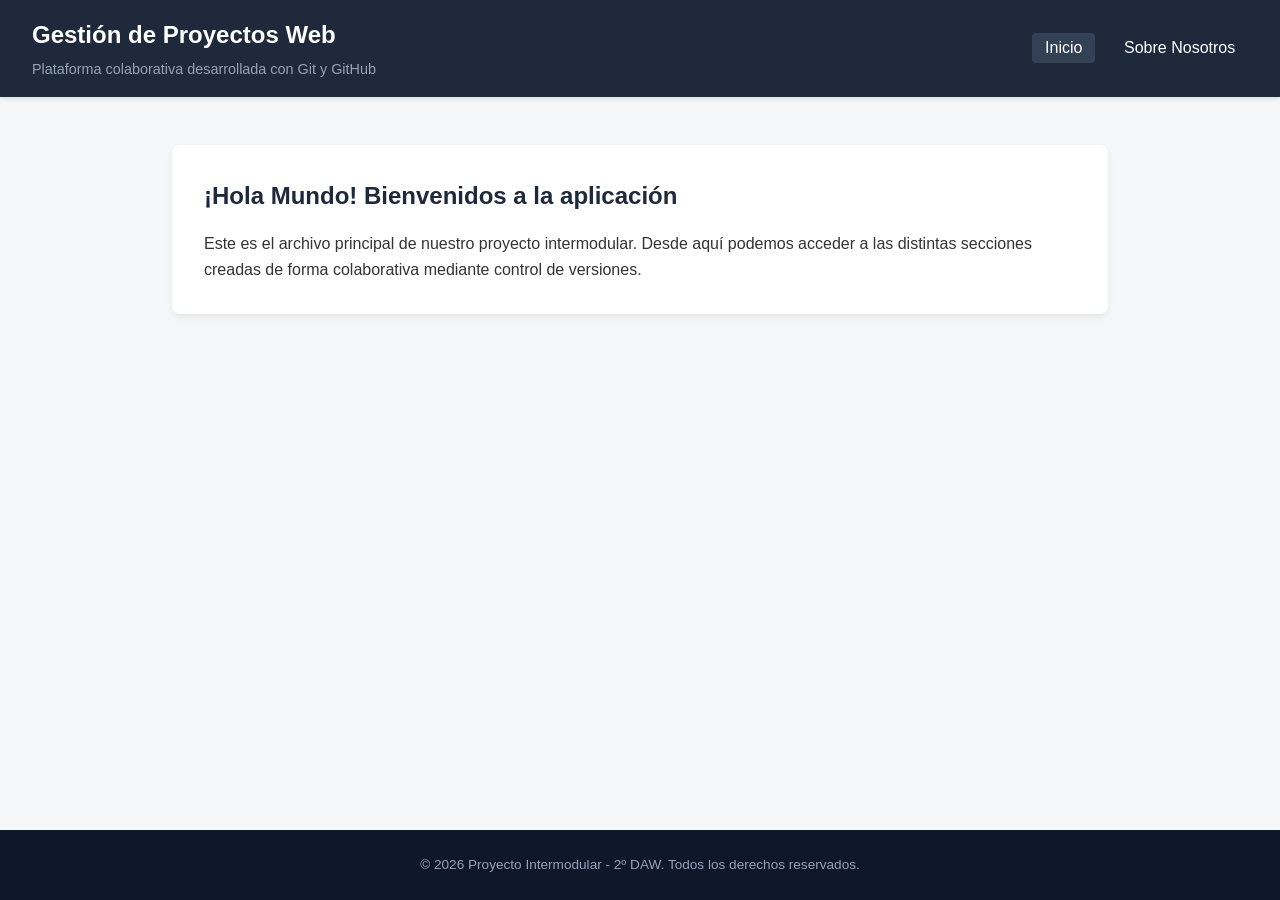
<file: appWebTutorial/index.html>
<!DOCTYPE html>
<html lang="es">
<head>
    <meta charset="UTF-8">
    <meta name="viewport" content="width=device-width, initial-scale=1.0">
    <title>Inicio - Mi Proyecto Web</title>
    <style>
        /* Reset y estilos generales (Mobile First) */
        * {
            margin: 0;
            padding: 0;
            box-sizing: border-box;
        }

        body {
            font-family: 'Segoe UI', Tahoma, Geneva, Verdana, sans-serif;
            background-color: #f4f6f8;
            color: #333;
            line-height: 1.6;
            display: grid;
            grid-template-rows: auto 1fr auto;
            min-height: 100vh;
        }

        /* Cabecera horizontal y Navegación */
        header {
            background-color: #1e293b;
            color: #ffffff;
            padding: 1.2rem 1rem;
            display: grid;
            grid-template-columns: 1fr;
            gap: 1rem;
            align-items: center;
            box-shadow: 0 2px 4px rgba(0,0,0,0.1);
        }

        .header-content h1 {
            font-size: 1.5rem;
            margin-bottom: 0.2rem;
        }

        .header-content p {
            font-size: 0.9rem;
            color: #94a3b8;
        }

        nav ul {
            list-style: none;
            display: flex;
            gap: 1rem;
            flex-wrap: wrap;
        }

        nav a {
            color: #ffffff;
            text-decoration: none;
            font-weight: 500;
            padding: 0.4rem 0.8rem;
            border-radius: 4px;
            transition: background-color 0.2s;
        }

        nav a:hover, nav a.active {
            background-color: #334155;
        }

        /* Contenido Principal */
        main {
            padding: 2rem 1rem;
            max-width: 1000px;
            margin: 0 auto;
            width: 100%;
        }

        .welcome-card {
            background: #ffffff;
            padding: 2rem;
            border-radius: 8px;
            box-shadow: 0 4px 6px rgba(0,0,0,0.05);
        }

        .welcome-card h2 {
            color: #1e293b;
            margin-bottom: 1rem;
        }

        /* Footer sencillo */
        footer {
            background-color: #0f172a;
            color: #94a3b8;
            text-align: center;
            padding: 1.5rem 1rem;
            font-size: 0.85rem;
        }

        /* Media Queries para pantallas más grandes (Desktop) */
        @media (min-width: 768px) {
            header {
                grid-template-columns: 1fr auto;
                padding: 1rem 2rem;
            }
            
            main {
                padding: 3rem 2rem;
            }
        }
    </style>
</head>
<body>

    <header>
        <div class="header-content">
            <h1>Gestión de Proyectos Web</h1>
            <p>Plataforma colaborativa desarrollada con Git y GitHub</p>
        </div>
        <nav>
            <ul>
                <li><a href="index.html" class="active">Inicio</a></li>
                <li><a href="sobre_nosotros.html">Sobre Nosotros</a></li>
            </ul>
        </nav>
    </header>

    <main>
        <section class="welcome-card">
            <h2>¡Hola Mundo! Bienvenidos a la aplicación</h2>
            <p>Este es el archivo principal de nuestro proyecto intermodular. Desde aquí podemos acceder a las distintas secciones creadas de forma colaborativa mediante control de versiones.</p>
        </section>
    </main>

    <footer>
        <p>&copy; 2026 Proyecto Intermodular - 2º DAW.  Todos los derechos reservados.</p>
    </footer>

</body>
</html>
</file>
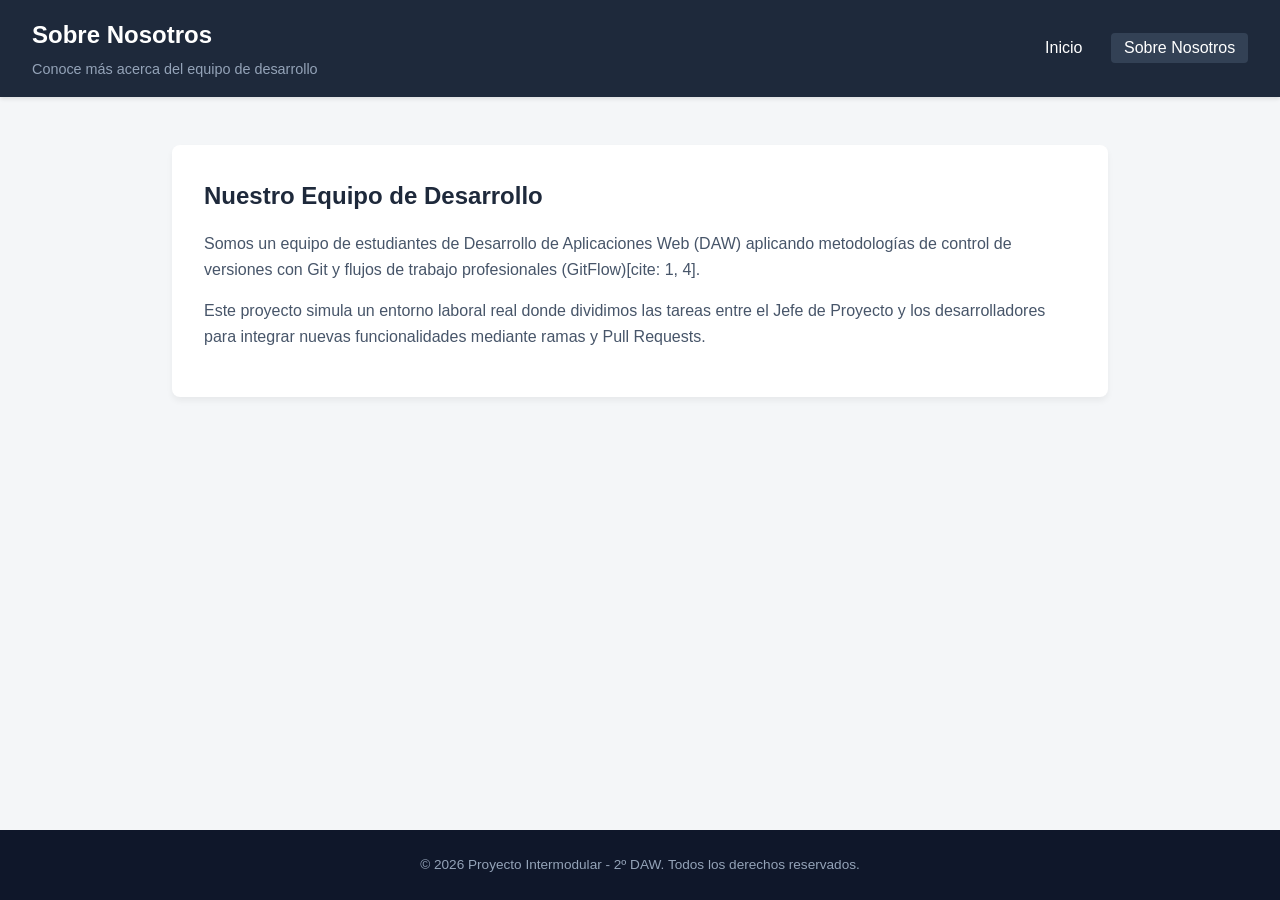
<file: appWebTutorial/sobre_nosotros.html>
<!DOCTYPE html>
<html lang="es">
<head>
    <meta charset="UTF-8">
    <meta name="viewport" content="width=device-width, initial-scale=1.0">
    <title>Sobre Nosotros - Mi Proyecto Web</title>
<link rel="stylesheet" href="style2.css">
</head>
<body>

    <header>
        <div class="header-content">
            <h1>Sobre Nosotros</h1>
            <p>Conoce más acerca del equipo de desarrollo</p>
        </div>
        <nav>
            <ul>
                <li><a href="index.html">Inicio</a></li>
                <li><a href="sobre_nosotros.html" class="active">Sobre Nosotros</a></li>
            </ul>
        </nav>
    </header>

    <main>
        <section class="about-card">
            <h2>Nuestro Equipo de Desarrollo</h2>
            <p>Somos un equipo de estudiantes de Desarrollo de Aplicaciones Web (DAW) aplicando metodologías de control de versiones con Git y flujos de trabajo profesionales (GitFlow)[cite: 1, 4].</p>
            <p>Este proyecto simula un entorno laboral real donde dividimos las tareas entre el Jefe de Proyecto y los desarrolladores para integrar nuevas funcionalidades mediante ramas y Pull Requests.</p>
        </section>
    </main>

    <footer>
        <p>&copy; 2026 Proyecto Intermodular - 2º DAW. Todos los derechos reservados.</p>
    </footer>

</body>
</html>
</file>
<file: appWebTutorial/style2.css>
/* Reset y estilos generales (Mobile First) */
        * {
            margin: 0;
            padding: 0;
            box-sizing: border-box;
        }

        body {
            font-family: 'Segoe UI', Tahoma, Geneva, Verdana, sans-serif;
            background-color: #f4f6f8;
            color: #333;
            line-height: 1.6;
            display: grid;
            grid-template-rows: auto 1fr auto;
            min-height: 100vh;
        }

        /* Cabecera horizontal y Navegación */
        header {
            background-color: #1e293b;
            color: #ffffff;
            padding: 1.2rem 1rem;
            display: grid;
            grid-template-columns: 1fr;
            gap: 1rem;
            align-items: center;
            box-shadow: 0 2px 4px rgba(0,0,0,0.1);
        }

        .header-content h1 {
            font-size: 1.5rem;
            margin-bottom: 0.2rem;
        }

        .header-content p {
            font-size: 0.9rem;
            color: #94a3b8;
        }

        nav ul {
            list-style: none;
            display: flex;
            gap: 1rem;
            flex-wrap: wrap;
        }

        nav a {
            color: #ffffff;
            text-decoration: none;
            font-weight: 500;
            padding: 0.4rem 0.8rem;
            border-radius: 4px;
            transition: background-color 0.2s;
        }

        nav a:hover, nav a.active {
            background-color: #334155;
        }

        /* Contenido Principal */
        main {
            padding: 2rem 1rem;
            max-width: 1000px;
            margin: 0 auto;
            width: 100%;
        }

        .about-card {
            background: #ffffff;
            padding: 2rem;
            border-radius: 8px;
            box-shadow: 0 4px 6px rgba(0,0,0,0.05);
        }

        .about-card h2 {
            color: #1e293b;
            margin-bottom: 1rem;
        }

        .about-card p {
            margin-bottom: 1rem;
            color: #475569;
        }

        /* Footer sencillo */
        footer {
            background-color: #0f172a;
            color: #94a3b8;
            text-align: center;
            padding: 1.5rem 1rem;
            font-size: 0.85rem;
        }

        /* Media Queries para pantallas más grandes (Desktop) */
        @media (min-width: 768px) {
            header {
                grid-template-columns: 1fr auto;
                padding: 1rem 2rem;
            }
            
            main {
                padding: 3rem 2rem;
            }
        }
</file>
